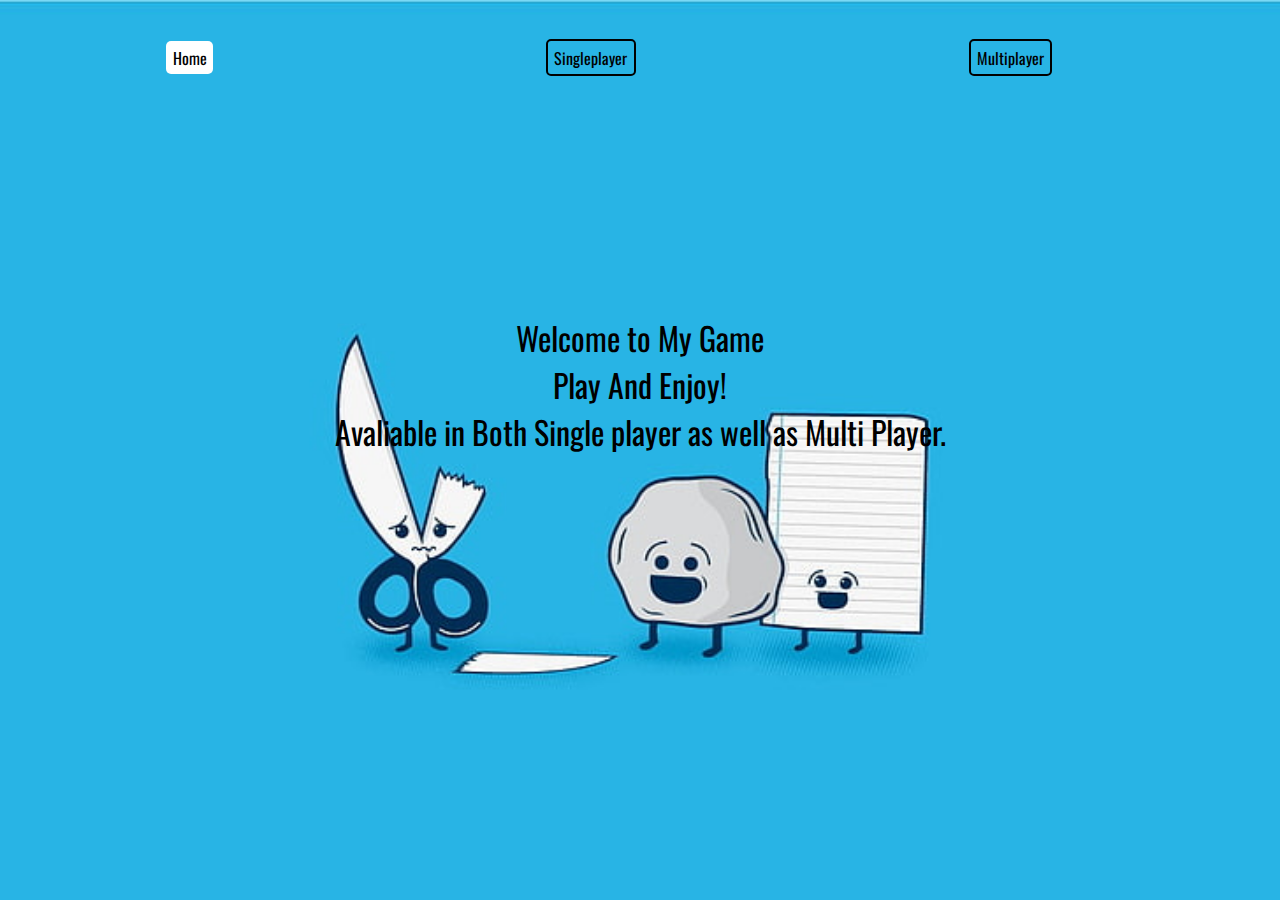
<file: Rock-Paper-Sissor-Game/index.html>
<!DOCTYPE html>
<html lang="en">
<head>
    <meta charset="UTF-8">
    <meta http-equiv="X-UA-Compatible" content="IE=edge">
    <meta name="viewport" content="width=device-width, initial-scale=1.0">
    <title>Play Game</title>
    <link rel="stylesheet" href="css/index.css">
    <link rel="shortcut icon" href="image/icon1.png">
</head>
<body>
    <div class="contain">
        <nav>
            <ul>
                <li><a class="home" href="index.html">Home</a></li>
                <li><a href="html/singleplayer.html">Singleplayer</a></li>
                <li><a href="html/multiplayer.html">Multiplayer</a></li>
            </ul>
        </nav>
        <div class="box">
            <p>Welcome to My Game</p>
            <p>Play And Enjoy!</p>
            <p>Avaliable in Both Single player as well as Multi Player.</p>
        </div>
</body>
</html>
</file>
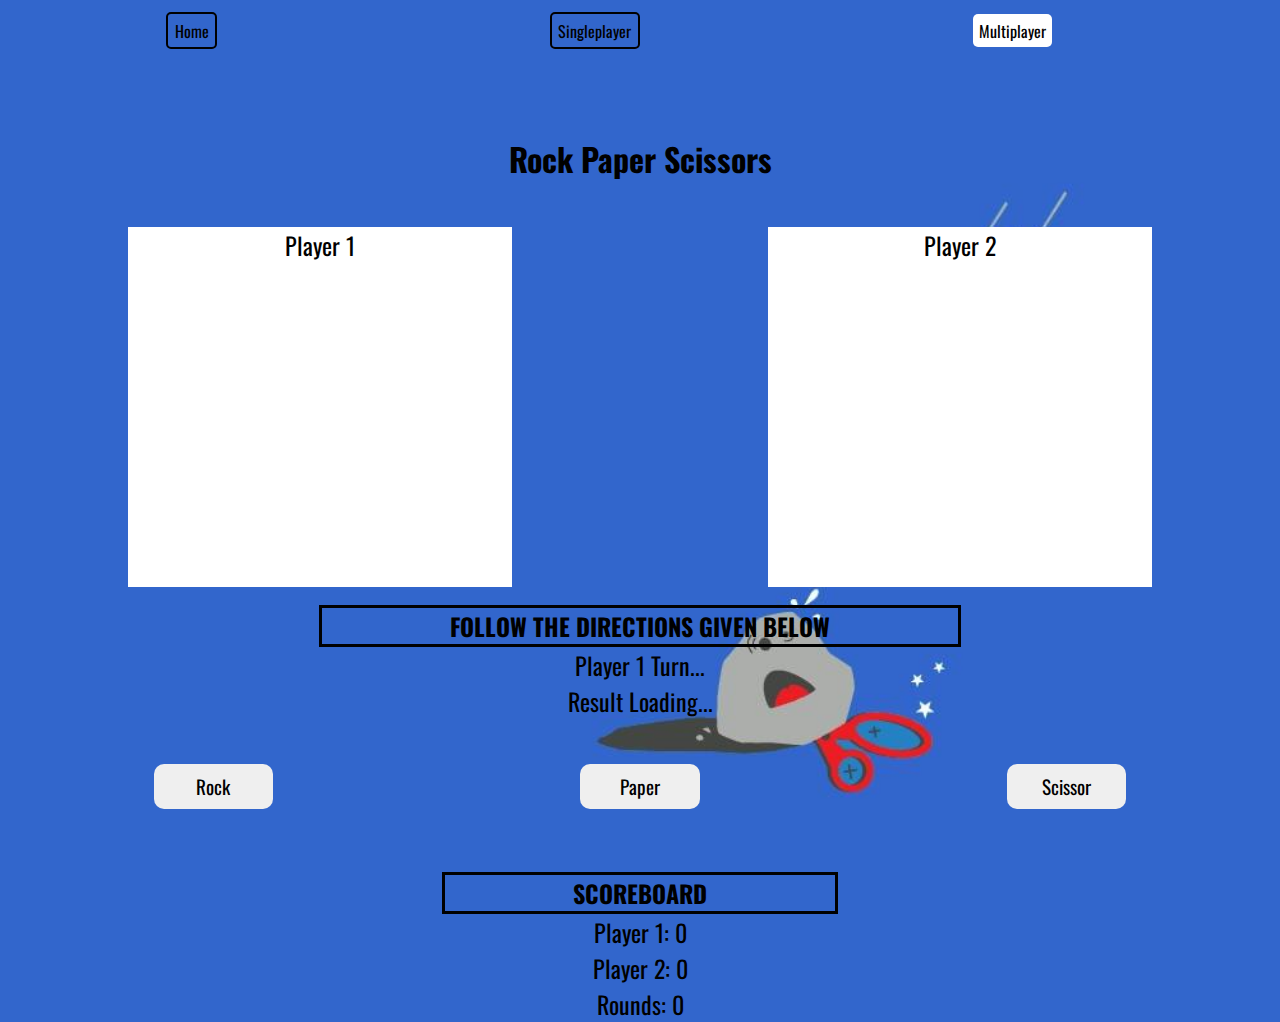
<file: Rock-Paper-Sissor-Game/html/multiplayer.html>
<!DOCTYPE html>
<html lang="en">

<head>
    <meta charset="UTF-8">
    <meta http-equiv="X-UA-Compatible" content="IE=edge">
    <meta name="viewport" content="width=device-width, initial-scale=1.0">
    <title>Multiplayer</title>
    <link rel="stylesheet" href="../css/multiplayer.css">
    <link rel="shortcut icon" href="../image/icon1.png">
</head>

<body>
    <div class="contain">
        <nav>
            <ul>
                <li><a href="../index.html">Home</a></li>
                <li><a href="singleplayer.html">Singleplayer</a></li>
                <li><a id="multi" href="multiplayer.html">Multiplayer</a></li>
            </ul>
        </nav>
        <h1>Rock Paper Scissors</h1>
        <div class="bigbox">
            <div id="player1">
                <p>Player 1</p>
            </div>
            <div id="player2">
                <p>Player 2</p>
            </div>
        </div>
        <p class="dir"><b>FOLLOW THE DIRECTIONS GIVEN BELOW</b></p>
        <p id="turn">Player 1 Turn...</p>
        <p id="result">Result Loading...</p>
        <div id="btnbox">
            <button class="btn" onclick="rock1()">Rock</button>
            <button class="btn" onclick="paper1()">Paper</button>
            <button class="btn" onclick="scissor1()">Scissor</button>
        </div>
        <p class="dir"><b>SCOREBOARD</b></p>
        <p id="ply1">Player 1: 0</p>
        <p id="ply2">Player 2: 0</p>
        <p id="round">Rounds: 0</p>
    </div>
</body>
<script src="../javascript/multiplayer.js"></script>

</html>
</file>
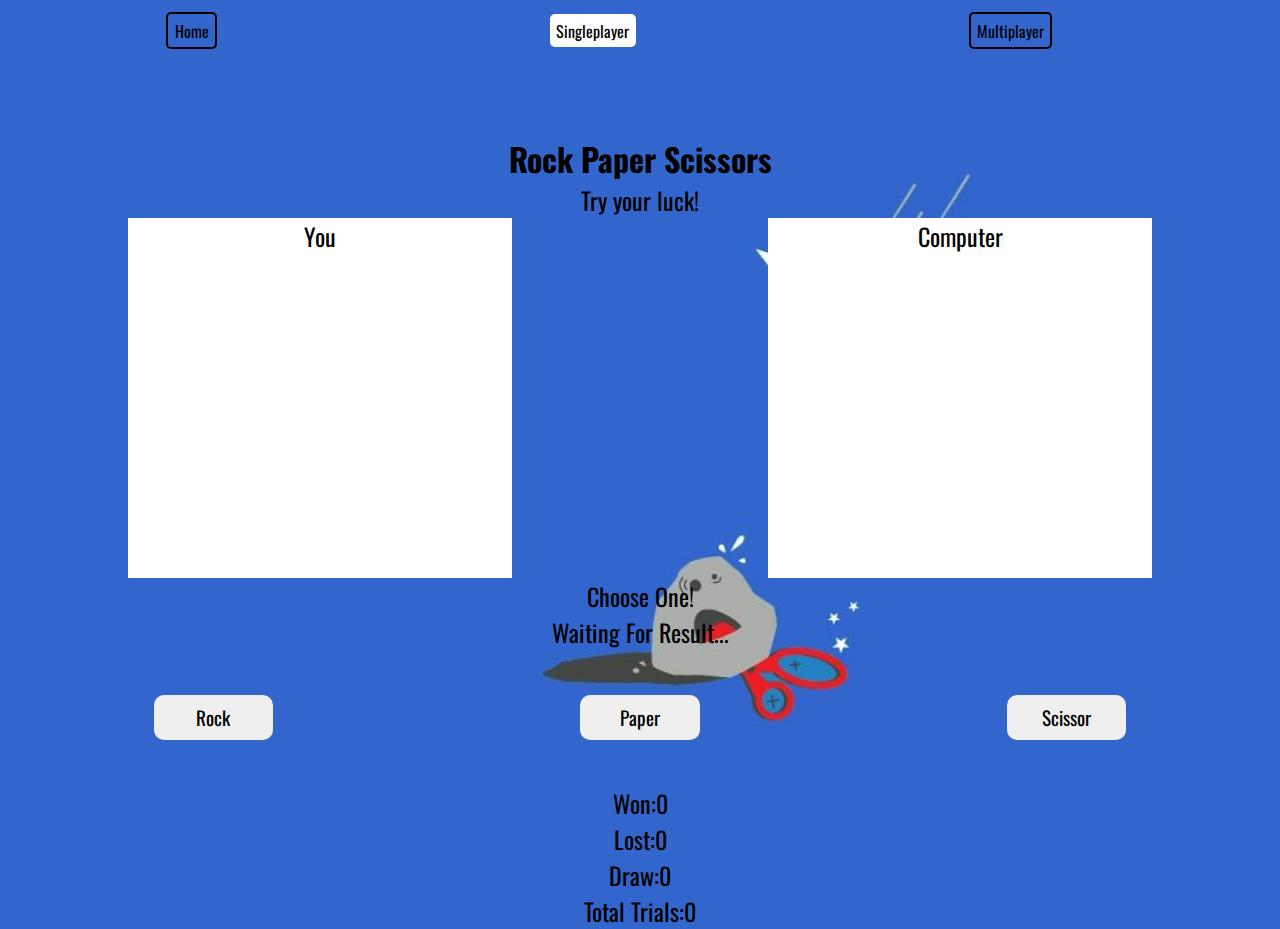
<file: Rock-Paper-Sissor-Game/html/singleplayer.html>
<!DOCTYPE html>
<html lang="en">

<head>
    <meta charset="UTF-8">
    <meta http-equiv="X-UA-Compatible" content="IE=edge">
    <meta name="viewport" content="width=device-width, initial-scale=1.0">
    <title>Singleplayer</title>
    <link rel="stylesheet" href="../css/singleplayer.css">
    <link rel="shortcut icon" href="../image/icon1.png">
</head>

<body>
    <div class="contain">
        <nav>
            <ul>
                <li><a href="../index.html">Home</a></li>
                <li><a id="single" href="singleplayer.html">Singleplayer</a></li>
                <li><a href="multiplayer.html">Multiplayer</a></li>
            </ul>
        </nav>
        <h1>Rock Paper Scissors</h1>
        <p>Try your luck!</p>
        <div class="bigbox">
            <div id="youbox">
                <p>You</p>
            </div>
            <div id="compbox">
                <p>Computer</p>
            </div>
        </div>
        <p>Choose One!</p>
        <p id="result">Waiting For Result...</p>
        <div class="bigbox">
            <button class="btn" onclick="rock()">Rock</button>
            <button class="btn" onclick="paper()">Paper</button>
            <button class="btn" onclick="scissor()">Scissor</button>
        </div>
        <p id="won">Won:0</p>
        <p id="lost">Lost:0</p>
        <p id="draw">Draw:0</p>
        <p id="trial">Total Trials:0</p>
    </div>
</body>
<script src="../javascript/singleplayer.js"></script>

</html>
</file>
<file: Rock-Paper-Sissor-Game/css/index.css>
@import url('https://fonts.googleapis.com/css2?family=Oswald:wght@500&display=swap');
@import url('https://fonts.googleapis.com/css2?family=Besley:wght@500&family=Oswald:wght@500&display=swap');
*{
    margin: 0;
    padding: 0;
}
.contain{
    width: 100vw;
    height: 100vh;
    text-align: center;
    background-image: url(../image/bg.png);
    background-repeat: no-repeat;
    background-size: cover;
}
nav{
    width: 100vw;
}
ul{
    display: flex;
}
li{
    list-style: none;
    margin: 0vh 13vw;
    margin-top: 5vh;
}
a{
    text-decoration: none;
    color: black;
    font-family: 'Oswald', sans-serif;
    border: 2px solid black;
    border-radius: 5px;
    padding: 0.5vh 0.5vw;
}
a:hover{
    background-color: whitesmoke;
    outline: none;
}
.home{
    background-color: white;
    border: none;
    outline: none;
}
.box{
    width: 100vw;
    height: 70vh;
    display: flex;
    flex-direction: column;
    justify-content: center;
    align-items: center;
    font-family: 'Oswald', sans-serif;
    font-size: 2rem;
}
@media only screen and (max-width:1040px) {
    li{
        margin: 0vh 9vw;
        margin-top: 2vh;
       }
    a{
        font-size: 0.8rem;
    }
    .contain p{
        font-size: 0.8rem;
    } 
    
}
</file>
<file: Rock-Paper-Sissor-Game/css/multiplayer.css>
@import url('https://fonts.googleapis.com/css2?family=Oswald:wght@500&display=swap');
@import url('https://fonts.googleapis.com/css2?family=Besley:wght@500&family=Oswald:wght@500&display=swap');
*{
    padding: 0;
    margin: 0;
}
.contain{
    width: 100vw;
    text-align: center;
    background-image: url(../image/bgsingleplayer.png);
    background-repeat: no-repeat;
    background-size: cover;
}
nav{
    height: 15vh;
    width: 100vw;
}
ul{
    display: flex;
}
li{
    list-style: none;
    margin: 0vh 13vw;
    margin-top: 2vh;
}
a{
    text-decoration: none;
    color: black;
    font-family: 'Oswald', sans-serif;
    border: 2px solid black;
    border-radius: 5px;
    padding: 0.5vh 0.5vw;
}
a:hover{
    background-color: whitesmoke;
    outline: none;
}
#multi{
    background-color: white;
    border: none;
    outline: none;
}
.contain h1{
    font-family: 'Oswald', sans-serif;
    margin-bottom: 5vh;
}
.contain p{
    font-family: 'Oswald', sans-serif;
    font-size: 1.5rem;
}
.dir{
    display: inline-block;
    margin-top: 2vh;
    padding: 0vh 10vw;
    border: 3px solid black;
}
.bigbox{
    display: flex;
}
#player1{
    text-align: center;
    height: 40vh;
    width: 60vw;
    background-color: white;
    color: black;
    margin: 0vh 10vw;
}
#player1 img{
    height: 30vh;
    width: 20vw;
}
#player2{
    text-align: center;
    height: 40vh;
    width: 60vw;
    background-color: white;
    color: black;
    margin: 0vh 10vw;
}
#player2 img{
    height: 30vh;
    width: 20vw;
}
#btnbox{
    display: flex;
}
.btn{
    height: 5vh;
    width: 10vw;
    margin: 5vh 12vw;
    border-radius: 10px;
    outline: none;
    border: none;
    font-size: 1.2rem;
    font-family: 'Oswald', sans-serif;
    cursor: pointer;
}
.btn:hover{
    background-color:rgb(202, 199, 199);
}
@media only screen and (max-width: 1040px) {
    li{
        margin: 0vh 9vw;
        margin-top: 2vh;
    }
    a{
       font-size: 0.8rem;
   }
   .contain h1{
       font-size: 1rem;
   }
   .contain p{
       font-size: 0.8rem;
   } 
   .btn{
       font-size: 0.8rem;
       border-radius: 4px;
   }
}
</file>
<file: Rock-Paper-Sissor-Game/css/singleplayer.css>
@import url('https://fonts.googleapis.com/css2?family=Oswald:wght@500&display=swap');
@import url('https://fonts.googleapis.com/css2?family=Besley:wght@500&family=Oswald:wght@500&display=swap');
*{
    padding: 0;
    margin: 0;
}
.contain{
    width: 100vw;
    text-align: center;
    background-image: url(../image/bgsingleplayer.png);
    background-repeat: no-repeat;
    background-size: cover;
}
nav{
    height: 15vh;
    width: 100vw;
}
ul{
    display: flex;
}
li{
    list-style: none;
    margin: 0vh 13vw;
    margin-top: 2vh;
}
a{
    text-decoration: none;
    color: black;
    font-family: 'Oswald', sans-serif;
    border: 2px solid black;
    border-radius: 5px;
    padding: 0.5vh 0.5vw;
}
a:hover{
    background-color: whitesmoke;
    outline: none;
}
#single{
    background-color: white;
    border: none;
    outline: none;
}
.contain h1{
    font-family: 'Oswald', sans-serif;
}
.contain p{
    font-family: 'Oswald', sans-serif;
    font-size: 1.5rem;
}
.bigbox{
    display: flex;
}
#youbox{
    text-align: center;
    height: 40vh;
    width: 60vw;
    background-color: white;
    color: black;
    margin: 0vh 10vw;
}
#youbox img{
    height: 30vh;
    width: 20vw;
}
#compbox{
    text-align: center;
    height: 40vh;
    width: 60vw;
    background-color: white;
    color: black;
    margin: 0vh 10vw;
}
#compbox img{
    height: 30vh;
    width: 20vw;
}
.btn{
    height: 5vh;
    width: 10vw;
    margin: 5vh 12vw;
    border-radius: 10px;
    outline: none;
    border: none;
    font-size: 1.2rem;
    font-family: 'Oswald', sans-serif;
    cursor: pointer;
}
.btn:hover{
    background-color:rgb(202, 199, 199);
}
@media only screen and (max-width: 1040px) {
    li{
        margin: 0vh 9vw;
        margin-top: 2vh;
    }
    a{
        font-size: 0.8rem;
    }
   .contain h1{
       font-size: 1rem;
   }
   .contain p{
       font-size: 0.8rem;
   } 
   .btn{
       font-size: 0.8rem;
       border-radius: 4px;
   }
}
</file>
